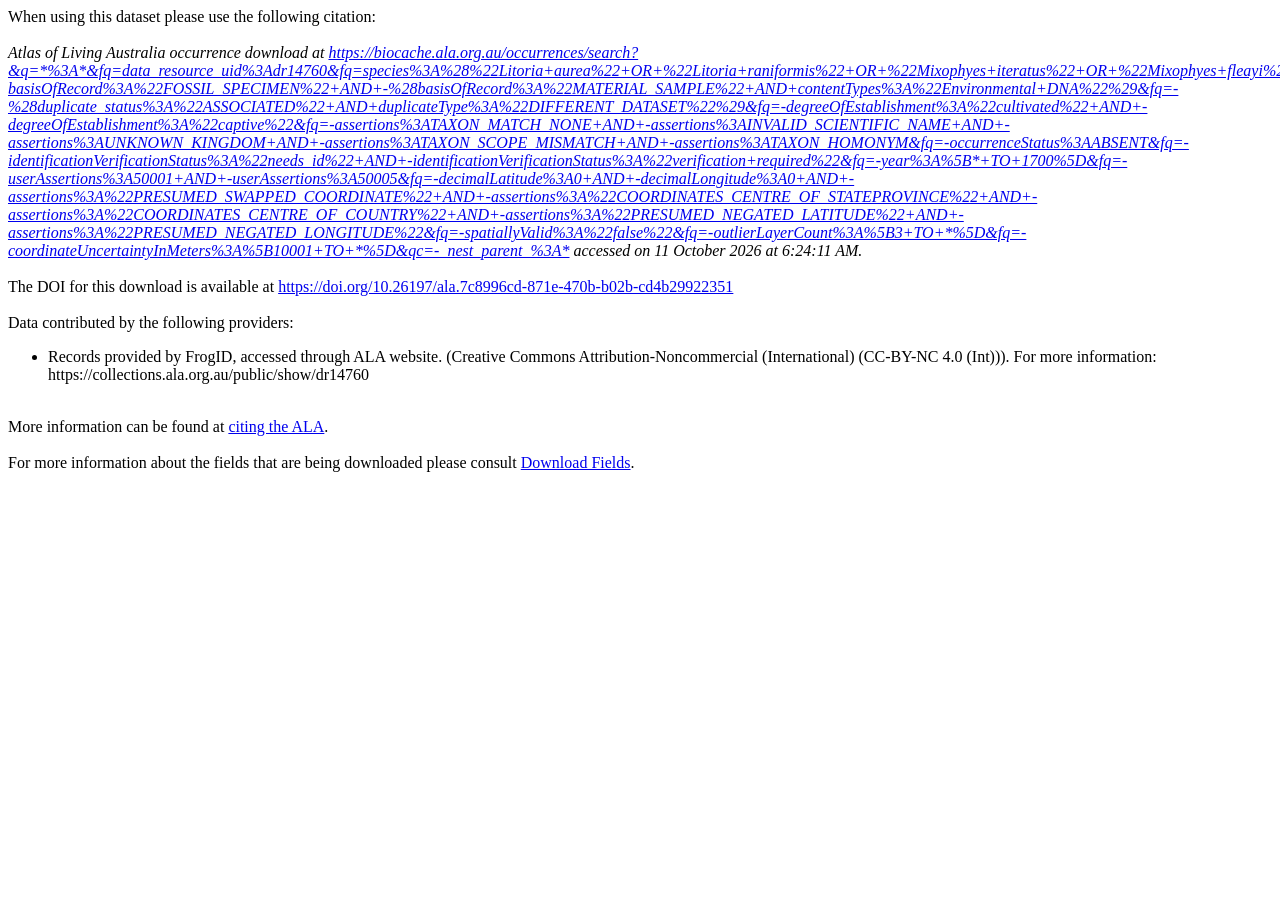
<file: data/sources/README.html>
<!DOCTYPE html>
<html lang="en">
<head>
    <meta charset="UTF-8">
    <link href="https://www.ala.org.au/commonui-bs3-2019/css/ala-styles.css" rel="stylesheet"
          media="screen,print"/>
    <!--<title>Title</title>-->
    <style>
        /* The only override we need from ala-styles.css */

        body {
            padding-top: 0px;
        }

        /* DOI - taken from GBIF */
        .doi {
            text-decoration: none;
            display: inline-block;
            font-size: 16px;
            font-weight: 500;
            padding: 4px 6px;
            white-space:nowrap;
            white-space:nowrap;
        }
        .doi-sm {
            font-size: 13px;
            padding: 2px 0;
        }
        .doi span:first-of-type {
            -webkit-transition: all .3s ease;
            transition: all .3s ease;
            background: #D5502A ;
            /*#09c;*/
            padding: 4px 6px;
            /*border-radius: 5px 0 0 5px;*/
            color: #fff;
            border-right-width: 0;
            border-color:#D5502A;
            /*#09c;*/
        }
        .doi span:last-of-type {
            color: #333;
            background: #fff;
            text-decoration: none;
            padding: 4px 6px;
            /*border-radius: 0 5px 5px 0;*/
            border-left-width: 0;
        }
        .doi span {
            border: 1px solid #adadad;
        }
        .doi:hover span:first-of-type {
            background: #D5502A;
            /*#004d66; */
            border-color: #D5502A;
            /*#004d66;*/
        }
        .doi:hover span:last-of-type {
            background: #f9f9f9;
        }

    </style>
</head>
<body>
When using this dataset please use the following citation:<br><br>
<cite>Atlas of Living Australia occurrence download at <a href='https://biocache.ala.org.au/occurrences/search?&q=*%3A*&fq=data_resource_uid%3Adr14760&fq=species%3A%28%22Litoria+aurea%22+OR+%22Litoria+raniformis%22+OR+%22Mixophyes+iteratus%22+OR+%22Mixophyes+fleayi%22+OR+%22Litoria+rheocola%22+OR+%22Litoria+chloris%22+OR+%22Rhinella+marina%22+OR+%22Pseudophryne+australis%22%29&disableAllQualityFilters=true&fq=-basisOfRecord%3A%22FOSSIL_SPECIMEN%22+AND+-%28basisOfRecord%3A%22MATERIAL_SAMPLE%22+AND+contentTypes%3A%22Environmental+DNA%22%29&fq=-%28duplicate_status%3A%22ASSOCIATED%22+AND+duplicateType%3A%22DIFFERENT_DATASET%22%29&fq=-degreeOfEstablishment%3A%22cultivated%22+AND+-degreeOfEstablishment%3A%22captive%22&fq=-assertions%3ATAXON_MATCH_NONE+AND+-assertions%3AINVALID_SCIENTIFIC_NAME+AND+-assertions%3AUNKNOWN_KINGDOM+AND+-assertions%3ATAXON_SCOPE_MISMATCH+AND+-assertions%3ATAXON_HOMONYM&fq=-occurrenceStatus%3AABSENT&fq=-identificationVerificationStatus%3A%22needs_id%22+AND+-identificationVerificationStatus%3A%22verification+required%22&fq=-year%3A%5B*+TO+1700%5D&fq=-userAssertions%3A50001+AND+-userAssertions%3A50005&fq=-decimalLatitude%3A0+AND+-decimalLongitude%3A0+AND+-assertions%3A%22PRESUMED_SWAPPED_COORDINATE%22+AND+-assertions%3A%22COORDINATES_CENTRE_OF_STATEPROVINCE%22+AND+-assertions%3A%22COORDINATES_CENTRE_OF_COUNTRY%22+AND+-assertions%3A%22PRESUMED_NEGATED_LATITUDE%22+AND+-assertions%3A%22PRESUMED_NEGATED_LONGITUDE%22&fq=-spatiallyValid%3A%22false%22&fq=-outlierLayerCount%3A%5B3+TO+*%5D&fq=-coordinateUncertaintyInMeters%3A%5B10001+TO+*%5D&qc=-_nest_parent_%3A*'>https://biocache.ala.org.au/occurrences/search?&q=*%3A*&fq=data_resource_uid%3Adr14760&fq=species%3A%28%22Litoria+aurea%22+OR+%22Litoria+raniformis%22+OR+%22Mixophyes+iteratus%22+OR+%22Mixophyes+fleayi%22+OR+%22Litoria+rheocola%22+OR+%22Litoria+chloris%22+OR+%22Rhinella+marina%22+OR+%22Pseudophryne+australis%22%29&disableAllQualityFilters=true&fq=-basisOfRecord%3A%22FOSSIL_SPECIMEN%22+AND+-%28basisOfRecord%3A%22MATERIAL_SAMPLE%22+AND+contentTypes%3A%22Environmental+DNA%22%29&fq=-%28duplicate_status%3A%22ASSOCIATED%22+AND+duplicateType%3A%22DIFFERENT_DATASET%22%29&fq=-degreeOfEstablishment%3A%22cultivated%22+AND+-degreeOfEstablishment%3A%22captive%22&fq=-assertions%3ATAXON_MATCH_NONE+AND+-assertions%3AINVALID_SCIENTIFIC_NAME+AND+-assertions%3AUNKNOWN_KINGDOM+AND+-assertions%3ATAXON_SCOPE_MISMATCH+AND+-assertions%3ATAXON_HOMONYM&fq=-occurrenceStatus%3AABSENT&fq=-identificationVerificationStatus%3A%22needs_id%22+AND+-identificationVerificationStatus%3A%22verification+required%22&fq=-year%3A%5B*+TO+1700%5D&fq=-userAssertions%3A50001+AND+-userAssertions%3A50005&fq=-decimalLatitude%3A0+AND+-decimalLongitude%3A0+AND+-assertions%3A%22PRESUMED_SWAPPED_COORDINATE%22+AND+-assertions%3A%22COORDINATES_CENTRE_OF_STATEPROVINCE%22+AND+-assertions%3A%22COORDINATES_CENTRE_OF_COUNTRY%22+AND+-assertions%3A%22PRESUMED_NEGATED_LATITUDE%22+AND+-assertions%3A%22PRESUMED_NEGATED_LONGITUDE%22&fq=-spatiallyValid%3A%22false%22&fq=-outlierLayerCount%3A%5B3+TO+*%5D&fq=-coordinateUncertaintyInMeters%3A%5B10001+TO+*%5D&qc=-_nest_parent_%3A*</a> accessed on 11 October 2026 at 6:24:11 AM.</cite> <br><br>
The DOI for this download is available at <a href='https://doi.org/10.26197/ala.7c8996cd-871e-470b-b02b-cd4b29922351'>https://doi.org/10.26197/ala.7c8996cd-871e-470b-b02b-cd4b29922351</a><br><br>
Data contributed by the following providers:<br>
<ul><li>Records provided by FrogID, accessed through ALA website. (Creative Commons Attribution-Noncommercial (International) (CC-BY-NC 4.0 (Int))). For more information: https://collections.ala.org.au/public/show/dr14760</li></ul><br>
More information can be found at <a href="https://support.ala.org.au/support/solutions/articles/6000261662-citing-the-ala">citing the ALA</a>.<br><br>
</body>
</html>
For more information about the fields that are being downloaded please consult <a href='headings.csv'>Download Fields</a>.
</file>
